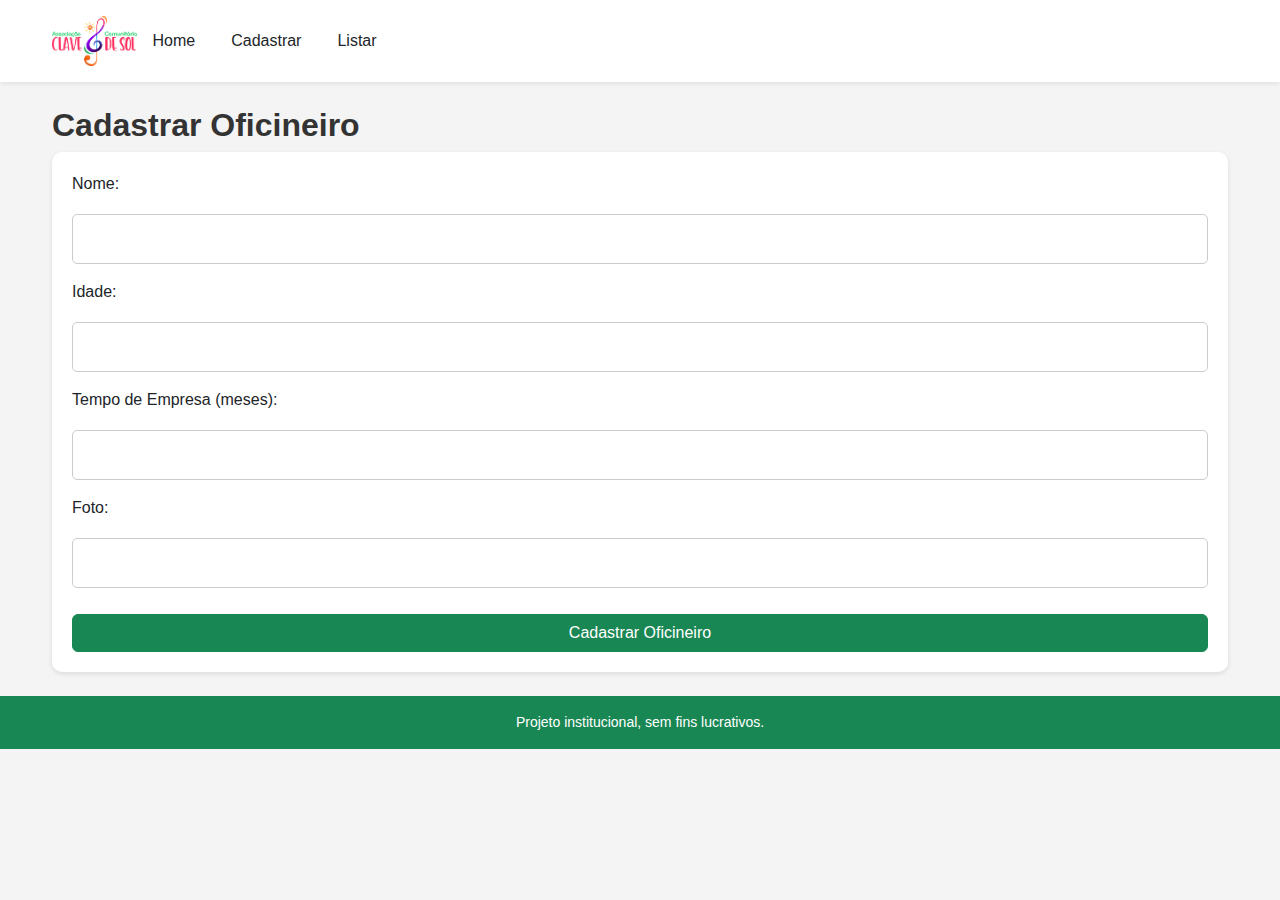
<file: cadastrar.html>
<!DOCTYPE html>
<html lang="pt-br">
<head>
    <meta charset="UTF-8">
    <meta name="viewport" content="width=device-width, initial-scale=1.0">
    <title>Cadastrar - Associação Clave de Sol</title>
    <!-- Adicionando o Bootstrap -->
    <link href="https://cdn.jsdelivr.net/npm/bootstrap@5.3.0-alpha1/dist/css/bootstrap.min.css" rel="stylesheet">
    <link rel="stylesheet" href="css/style.css">
</head>
<body>

<!-- Cabeçalho (Logo centralizado e links à direita) -->
<header class="bg-white text-dark p-3 shadow-sm">
    <div class="container">
        <div class="d-flex justify-content-between align-items-center">
            <!-- Logo Centralizado -->
            <div class="d-flex justify-content-center flex-grow-1">
                <img src="assets/images/logo.png" alt="Logo" id="logo" class="img-fluid" style="max-height: 50px;">
            </div>

            <!-- Links de Navegação à Direita -->
            <nav class="ms-auto">
                <a href="index.html" class="text-dark ms-3">Home</a>
                <a href="cadastrar.html" class="text-dark ms-3">Cadastrar</a>
                <a href="listar.html" class="text-dark ms-3">Listar</a>
            </nav>
        </div>
    </div>
</header>



<!-- Cadastro de Oficineiro -->
<section id="cadastroOficineiro" class="container my-4">
    <h2>Cadastrar Oficineiro</h2>
    <form id="formOficineiro">
        <div class="mb-3">
            <label for="nomeOficineiro" class="form-label">Nome:</label>
            <input type="text" id="nomeOficineiro" class="form-control" required>
        </div>
        <div class="mb-3">
            <label for="idadeOficineiro" class="form-label">Idade:</label>
            <input type="number" id="idadeOficineiro" class="form-control" required>
        </div>
        <div class="mb-3">
            <label for="tempoEmpresa" class="form-label">Tempo de Empresa (meses):</label>
            <input type="number" id="tempoEmpresa" class="form-control" required>
        </div>
        <div class="mb-3">
            <label for="fotoOficineiro" class="form-label">Foto:</label>
            <input type="text" id="fotoOficineiro" class="form-control" required>
        </div>
        <button type="submit" class="btn btn-success">Cadastrar Oficineiro</button>
    </form>
</section>

<!-- Cadastro de Instrumento -->
<section id="cadastroInstrumento" style="display:none;" class="container my-4">
    <h2>Cadastrar Instrumento</h2>
    <form id="formInstrumento">
        <div class="mb-3">
            <label for="nomeInstrumento" class="form-label">Nome:</label>
            <input type="text" id="nomeInstrumento" class="form-control" required>
        </div>
        <div class="mb-3">
            <label for="tempoAprendizado" class="form-label">Tempo de Aprendizado (meses):</label>
            <input type="number" id="tempoAprendizado" class="form-control" required>
        </div>
        <div class="mb-3">
            <label for="fotoInstrumento" class="form-label">Foto:</label>
            <input type="text" id="fotoInstrumento" class="form-control" required>
        </div>
        <div class="mb-3">
            <label for="selectOficineiro" class="form-label">Professor:</label>
            <select id="selectOficineiro" class="form-select" required></select>
        </div>
        <button type="submit" class="btn btn-success">Cadastrar Instrumento</button>
    </form>
</section>

<!-- Rodapé -->
<footer class="bg-success text-white text-center py-3">
    <p>Projeto institucional, sem fins lucrativos.</p>
</footer>

<script src="js/scriptCadastrar.js" defer></script>
<!-- Adicionando o Bootstrap JS -->
<script src="https://cdn.jsdelivr.net/npm/bootstrap@5.3.0-alpha1/dist/js/bootstrap.bundle.min.js"></script>
</body>
</html>
</file>
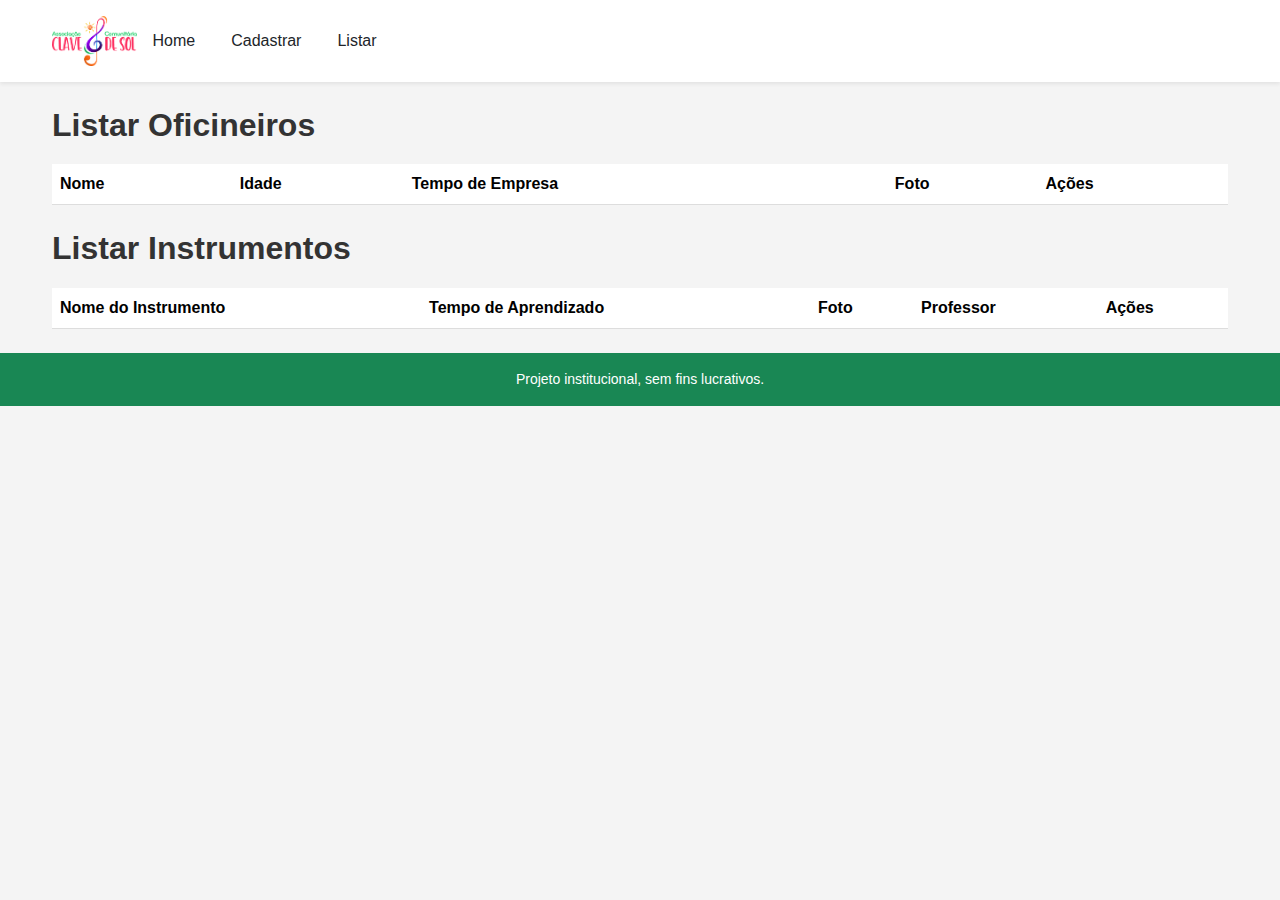
<file: listar.html>
<!DOCTYPE html>
<html lang="pt-br">
<head>
    <meta charset="UTF-8">
    <meta name="viewport" content="width=device-width, initial-scale=1.0">
    <title>Listar - Associação Clave de Sol</title>
    <!-- Adicionando o Bootstrap -->
    <link href="https://cdn.jsdelivr.net/npm/bootstrap@5.3.0-alpha1/dist/css/bootstrap.min.css" rel="stylesheet">
    <link rel="stylesheet" href="css/style.css">
</head>
<body>

<!-- Cabeçalho (Logo centralizado e links à direita) -->
<header class="bg-white text-dark p-3 shadow-sm">
    <div class="container">
        <div class="d-flex justify-content-between align-items-center">
            <!-- Logo Centralizado -->
            <div class="d-flex justify-content-center flex-grow-1">
                <img src="assets/images/logo.png" alt="Logo" id="logo" class="img-fluid" style="max-height: 50px;">
            </div>

            <!-- Links de Navegação à Direita -->
            <nav class="ms-auto">
                <a href="index.html" class="text-dark ms-3">Home</a>
                <a href="cadastrar.html" class="text-dark ms-3">Cadastrar</a>
                <a href="listar.html" class="text-dark ms-3">Listar</a>
            </nav>
        </div>
    </div>
</header>



<!-- Listagem de Oficineiros -->
<section id="listagemOficineiros" class="container my-4">
    <h2>Listar Oficineiros</h2>
    <table id="oficineirosTable" class="table table-striped">
        <thead>
            <tr>
                <th>Nome</th>
                <th>Idade</th>
                <th>Tempo de Empresa</th>
                <th>Foto</th>
                <th>Ações</th>
            </tr>
        </thead>
        <tbody></tbody>
    </table>
</section>

<!-- Formulário de Edição de Instrumento -->
<section id="editInstrumento" style="display: none;" class="container my-4">
    <h2>Atualizar Instrumento</h2>
    <form id="formEditInstrumento">
        <div class="mb-3">
            <label for="editNomeInstrumento" class="form-label">Nome:</label>
            <input type="text" id="editNomeInstrumento" class="form-control" required>
        </div>
        <div class="mb-3">
            <label for="editTempoAprendizado" class="form-label">Tempo de Aprendizado (anos):</label>
            <input type="number" id="editTempoAprendizado" class="form-control" required>
        </div>
        <div class="mb-3">
            <label for="editFotoInstrumento" class="form-label">Foto:</label>
            <input type="text" id="editFotoInstrumento" class="form-control" required>
        </div>
        <div class="mb-3">
            <label for="editSelectOficineiro" class="form-label">Professor:</label>
            <select id="editSelectOficineiro" class="form-select" required></select>
        </div>
        <button type="submit" class="btn btn-success">Atualizar Instrumento</button>
    </form>
</section>

<!-- Listagem de Instrumentos -->
<section id="listagemInstrumentos" class="container my-4">
    <h2>Listar Instrumentos</h2>
    <table id="instrumentosTable" class="table table-striped">
        <thead>
            <tr>
                <th>Nome do Instrumento</th>
                <th>Tempo de Aprendizado</th>
                <th>Foto</th>
                <th>Professor</th>
                <th>Ações</th>
            </tr>
        </thead>
        <tbody></tbody>
    </table>
</section>

<!-- Formulário de Edição de Oficineiro -->
<section id="editOficineiro" style="display: none;" class="container my-4">
    <h2>Atualizar Oficineiro</h2>
    <form id="formEditOficineiro">
        <div class="mb-3">
            <label for="editNomeOficineiro" class="form-label">Nome:</label>
            <input type="text" id="editNomeOficineiro" class="form-control" required>
        </div>
        <div class="mb-3">
            <label for="editIdadeOficineiro" class="form-label">Idade:</label>
            <input type="number" id="editIdadeOficineiro" class="form-control" required>
        </div>
        <div class="mb-3">
            <label for="editTempoEmpresa" class="form-label">Tempo de Empresa (anos):</label>
            <input type="number" id="editTempoEmpresa" class="form-control" required>
        </div>
        <div class="mb-3">
            <label for="editFotoOficineiro" class="form-label">Foto:</label>
            <input type="text" id="editFotoOficineiro" class="form-control" required>
        </div>
        <button type="submit" class="btn btn-success">Atualizar Oficineiro</button>
    </form>
</section>


<!-- Rodapé -->
<footer class="bg-success text-white text-center py-3">
    <p>Projeto institucional, sem fins lucrativos.</p>
</footer>

<script src="js/scriptListar.js" defer></script>
<!-- Adicionando o Bootstrap JS -->
<script src="https://cdn.jsdelivr.net/npm/bootstrap@5.3.0-alpha1/dist/js/bootstrap.bundle.min.js"></script>
</body>
</html>
</file>
<file: css/style.css>
/* Reset básico e fontes */
body {
    font-family: 'Segoe UI', Tahoma, Geneva, Verdana, sans-serif;
    margin: 0;
    padding: 0;
    background-color: #f4f4f4;
}

/* Cabeçalho */
header {
    background-color: #ffffff; /* Cabeçalho branco */
    color: #333;
    padding: 15px 0;
    box-shadow: 0 2px 5px rgba(0, 0, 0, 0.1);
}

/* Centralizando logo e links no cabeçalho */
header .container {
    display: flex;
    justify-content: space-between;
    align-items: center;
}

/* Logo */
header img {
    max-height: 60px;
}

/* Links de navegação no header */
header nav {
    display: flex;
    gap: 20px;
}

header nav a {
    text-decoration: none;
    color: #333;
    font-weight: 500;
    font-size: 16px;
    transition: color 0.3s ease;
}

header nav a:hover {
    color: #4CAF50; /* Mudar cor ao passar o mouse */
}

/* Banner */
#banner img {
    width: 100%;
    height: auto;
    object-fit: cover;
    display: block;
}

/* Descrição da Associação */
#descricao {
    display: flex;
    justify-content: space-between;
    align-items: center;
    margin-top: 30px;
}

#descricao h2 {
    font-size: 2rem;
    font-weight: 600;
    color: #333;
}

#descricao p {
    font-size: 1rem;
    color: #666;
    line-height: 1.6;
    max-width: 600px;
}

#descricao-img {
    max-width: 400px;
    height: auto;
    border-radius: 8px;
}

/* Estilos para inputs, selects e buttons */
input[type="text"], input[type="number"], select, button {
    width: 100%;
    padding: 12px;
    border-radius: 5px;
    border: 1px solid #ccc;
    box-sizing: border-box;
    margin-top: 10px;
    font-size: 16px;
}

/* Botões */
button {
    background-color: #4CAF50;
    color: white;
    border: none;
    cursor: pointer;
    font-size: 16px;
    transition: background-color 0.3s ease;
}

button:hover {
    background-color: #45a049;
}

/* Tabelas */
table {
    width: 100%;
    border-collapse: collapse;
    margin-top: 20px;
}

table th, table td {
    padding: 12px;
    text-align: left;
    border-bottom: 1px solid #ddd;
}

table th {
    background-color: #f8f8f8;
    color: #333;
    font-weight: 600;
}

table tr:hover {
    background-color: #f9f9f9;
}

/* Rodapé */
footer {
    background-color: #4CAF50;
    color: white;
    text-align: center;
    padding: 20px 0;
    font-size: 14px;
}

footer p {
    margin: 0;
}

/* Ajustes para imagens personalizadas */
.img-custom {
    height: 150px;
    object-fit: cover;
    border-radius: 8px;
}

/* Melhorando a legibilidade dos textos */
h2, h3 {
    font-weight: 600;
    color: #333;
}

/* Ajustando o espaçamento entre seções */
section {
    margin: 40px 0;
}

.container {
    max-width: 1200px;
    margin: 0 auto;
}

/* Melhorando os inputs */
input, select, textarea {
    font-size: 16px;
    color: #333;
}

/* Ajuste de layout para os detalhes do instrumento */
#detalhes .row {
    display: flex;
    justify-content: space-between;
    gap: 20px;
}

#detalhes .col-md-4 {
    flex: 1;
    text-align: center;
}

#detalhes img {
    width: 100%;
    height: auto;
    border-radius: 8px;
}

/* Mudança para o layout do formulário */
form {
    background-color: white;
    padding: 20px;
    box-shadow: 0 2px 5px rgba(0, 0, 0, 0.1);
    border-radius: 10px;
}

form label {
    font-size: 16px;
    font-weight: 500;
}

/* Estilo para os selects */
select {
    padding: 12px;
    border: 1px solid #ccc;
    border-radius: 5px;
    font-size: 16px;
}
</file>
